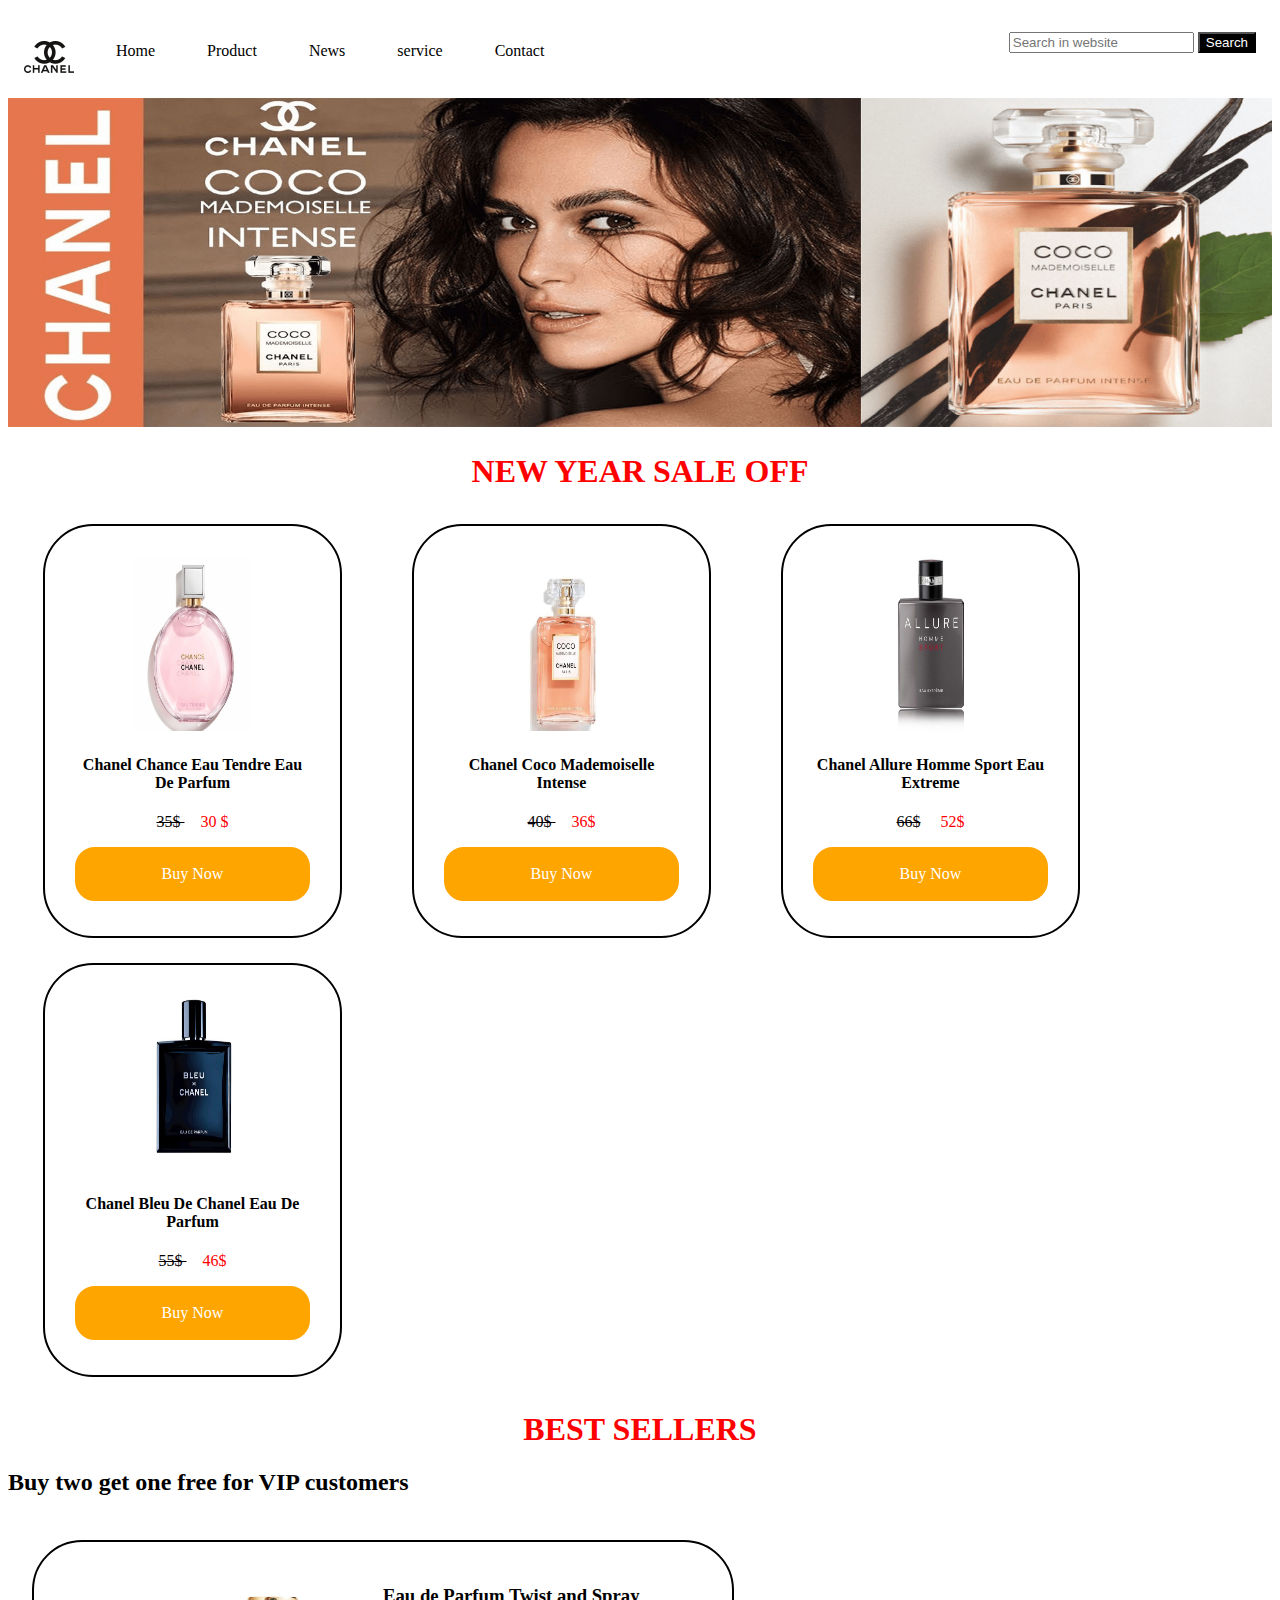
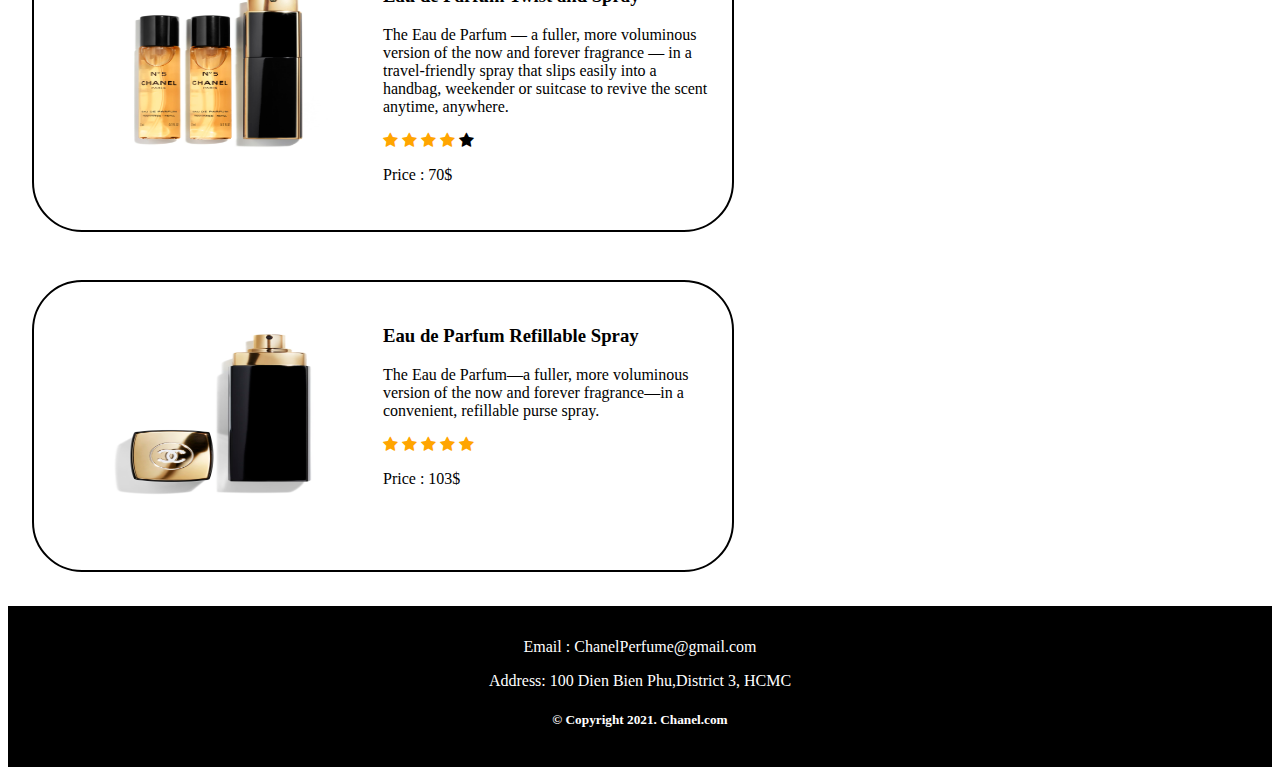
<file: WED201c_PE_SU2021_876452/PaperNo_2/All/Resource/index.html>
<!doctype html>
<html>
<head>
<meta charset="utf-8">
<title>Chanel perfume</title>

<link href="https://fonts.googleapis.com/css?family=Playfair+Display&display=swap" rel="stylesheet">
<link rel="stylesheet" href="https://cdnjs.cloudflare.com/ajax/libs/font-awesome/4.7.0/css/font-awesome.min.css">
<link href="styleindex.css" rel="stylesheet">
<style>
	
.checked {
  color: orange;
}
	
</style>

</head>

<body>
	
<div>
		
	<div>
		<img src="images/logochanel.png" id="i1">
	</div>

	
	<div class="u1">
	
		<ul>
			<li><a href="#">Home</a></li>
			<li><a href="#">Product</a></li>
			<li><a href="#">News</a></li>
			<li><a href="#">service</a></li>
			<li><a href="#">Contact</a></li>
		</ul>
	
	
	<div class="t1">
		<form>
		<input type="text" placeholder="Search in website">
		<button type="submit">Search</button>
		</form>
	
	</div>
	
	</div>
	
	<div>
		
		<img src="images/Banner01.jpg" alt="Chanel" id="i2"/>
		
	</div>
	
	
	<div class="l1">
	
		<h1>NEW YEAR SALE OFF</h1>
		
		<div class="ad">
		
			<img src="images/chance-eau-tendre-eau-de-parfum-300x300.png" alt="Chanel" />
			<h4>Chanel Chance Eau Tendre Eau De Parfum</h4>
			<p> <del>35$ </del> &nbsp; &nbsp;  30 $ </p>
			<div id="b1">Buy Now</div>
		</div>
		
		<div class="ad">
		
			<img src="images/Chanel-Coco-Mademoiselle-Intense-0-600x600.jpg" alt="Chanel" />
			<h4>Chanel Coco Mademoiselle Intense</h4>
			<p> <del>40$ </del> &nbsp; &nbsp;  36$ </p>
			<div id="b1">Buy Now</div>
		</div>
		
		<div class="ad">
		
			<img src="images/Chanel-Allure-Homme-Sport-Eau-Extreme-1-600x600.jpg" alt="Chanel" />
			<h4>Chanel Allure Homme Sport Eau Extreme </h4>
			<p> <del>66$</del> &nbsp; &nbsp;  52$ </p>
			<div id="b1">Buy Now</div>
		</div>
		
		
		<div class="ad">
		
			<img src="images/Chanel-Bleu-De-Chanel-Eau-De-Parfum-1-600x600.jpg" alt="Chanel" />
			<h4>Chanel Bleu De Chanel Eau De Parfum</h4>
			<p> <del>55$ </del> &nbsp; &nbsp;  46$ </p>
			<div id="b1">Buy Now</div>
		</div>
		
		
		<div style="clear: both;"></div>
	</div>
	
	<h1>BEST SELLERS</h1>
		
	<div>
	
		<h2>Buy two get one free for VIP customers</h2>
		
	</div>
	
	<div class="container">
	
		<div class="ad2">
		
			<img src="images/Chanel_N5.jpg" />
		
			<h3>Eau de Parfum Twist and Spray</h3>
			<p>The Eau de Parfum — a fuller, more voluminous version of the now and forever fragrance — in a travel-friendly spray that slips easily into a handbag, weekender or suitcase to revive the scent anytime, anywhere.</p>

			<p> 
				<span class="fa fa-star checked"></span>
				<span class="fa fa-star checked"></span>
				<span class="fa fa-star checked"></span>
				<span class="fa fa-star checked"></span>
				<span class="fa fa-star"></span>	
			
			</p>
			<p>Price : 70$ </p>
		
		
		</div>
		
		
		<div class="ad2">
		
			<img src="images/Chanel_N5_02.jpg" />
		
			<h3>Eau de Parfum Refillable Spray</h3>
			<p>The Eau de Parfum—a fuller, more voluminous version of the now and forever fragrance—in a convenient, refillable purse spray.</p>
			<p>
				<span class="fa fa-star checked"></span>
				<span class="fa fa-star checked"></span>
				<span class="fa fa-star checked"></span>
				<span class="fa fa-star checked"></span>
				<span class="fa fa-star checked"></span>
			
			
			</p>
			<p>Price : 103$ </p>
		
		
		</div>
		
		<div style="clear: both; margin-bottom: 10px;"></div>
		
	</div>	
	
	<div class="last">
				
				<p>Email : ChanelPerfume@gmail.com</p>
				<p>Address: 100 Dien Bien Phu,District 3, HCMC</p>
				<h5>&copy; Copyright 2021. Chanel.com</h5>
			
	</div>
		
	
</body>
</html>
</file>
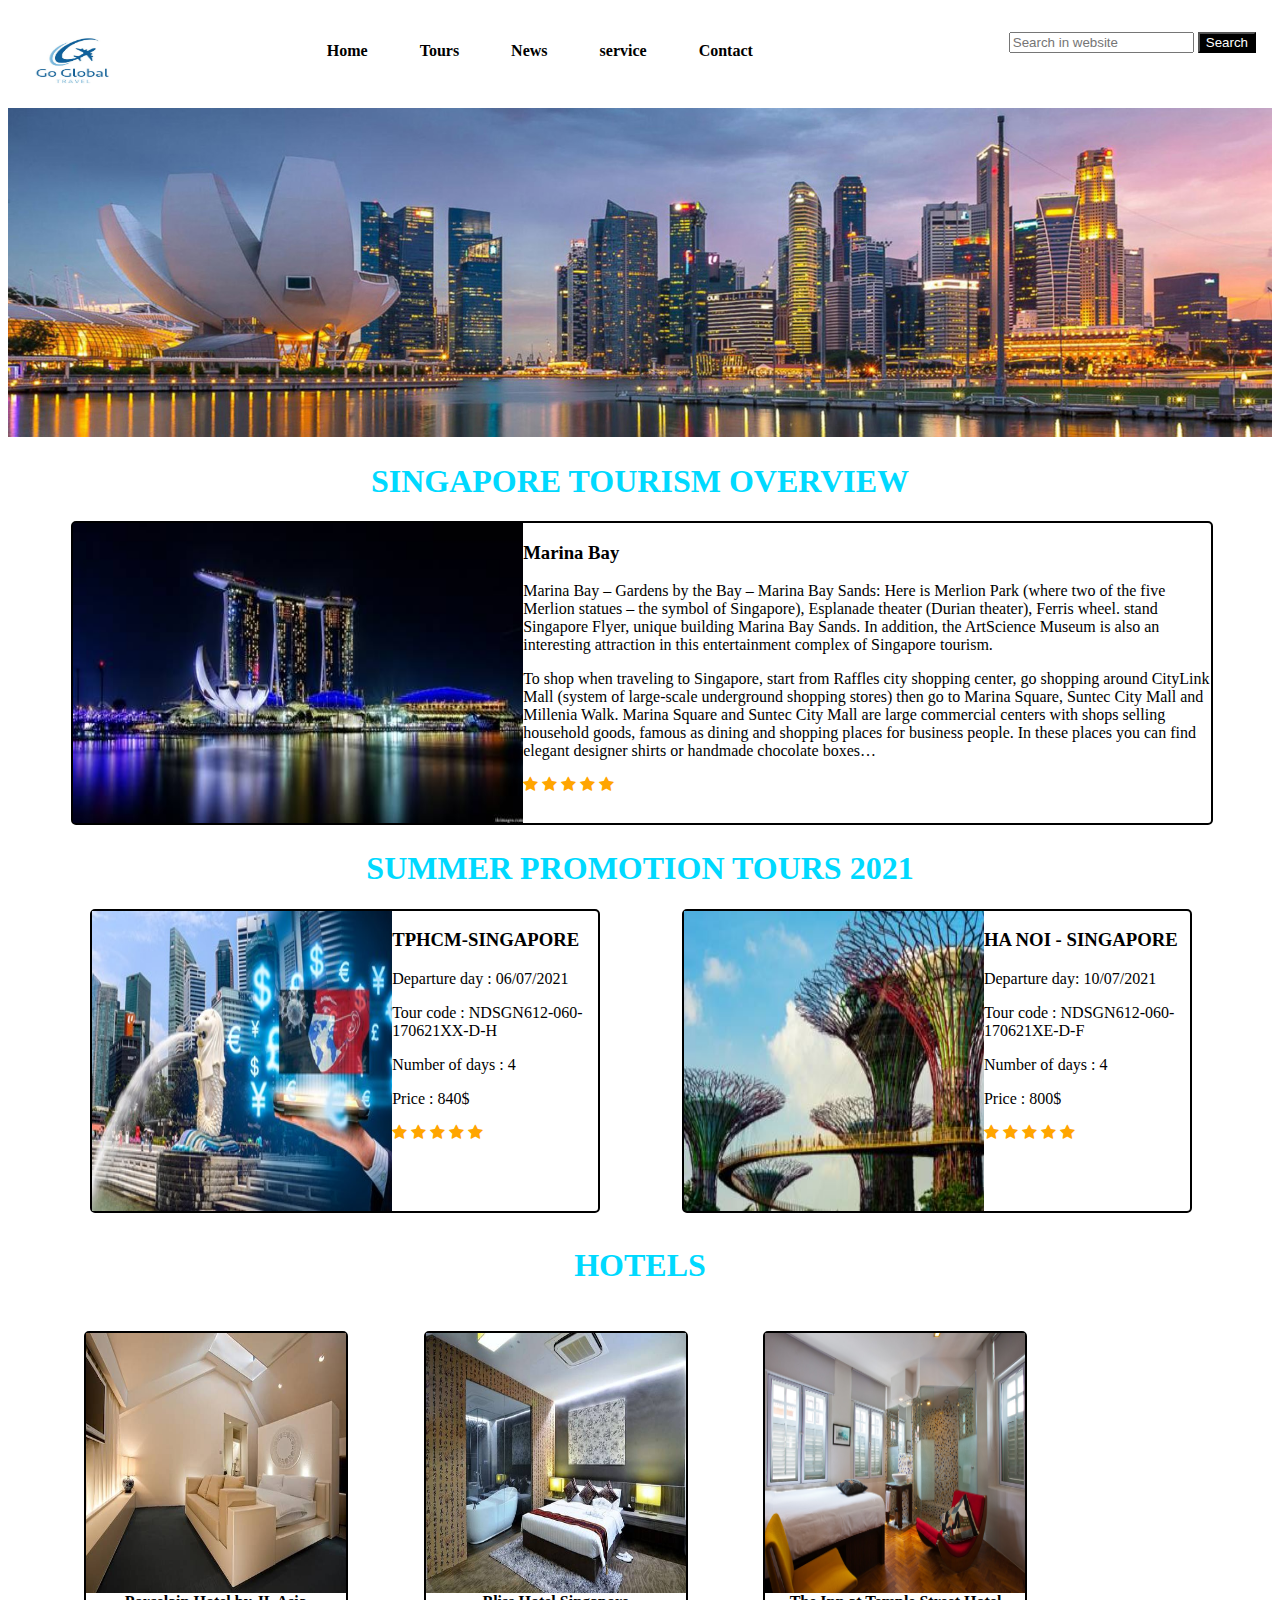
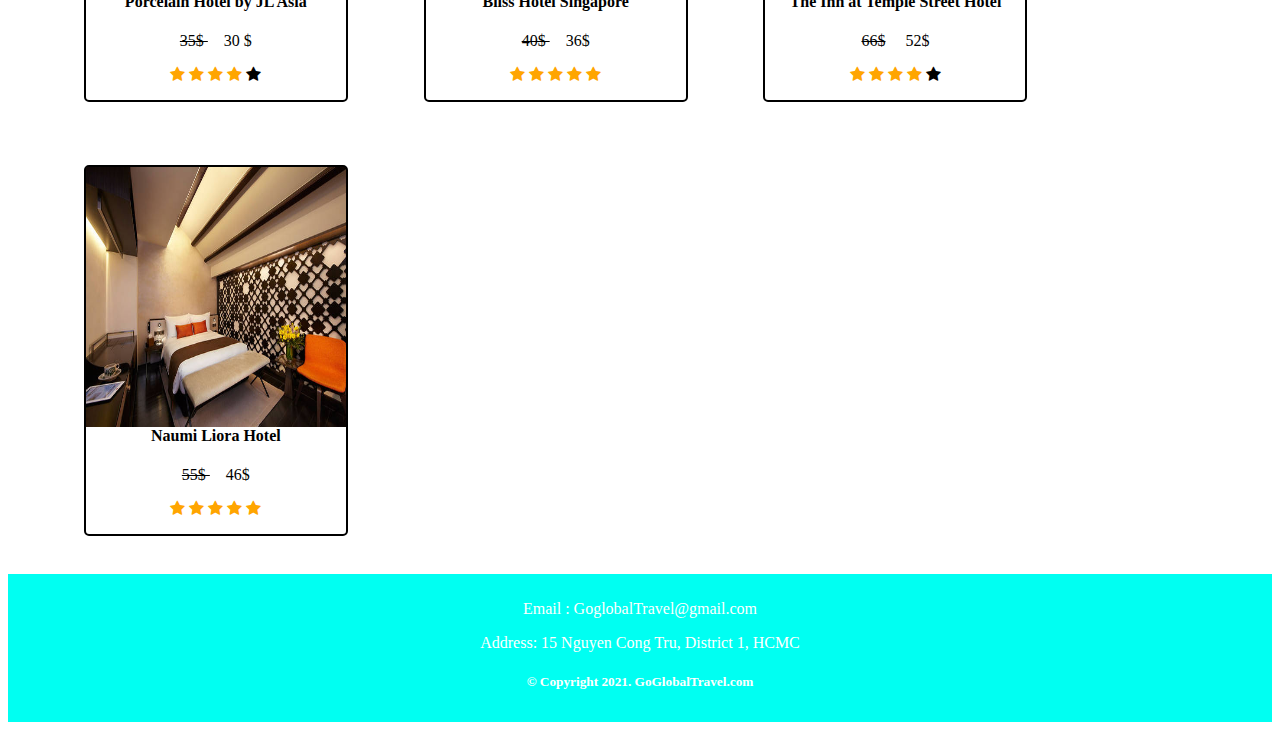
<file: WED201c_RE_SU2021_436872/PaperNo_1/All/Resource/index.html>
<!doctype html>
<html>
<head>
<meta charset="utf-8">
<title>Go Global Travel</title>
<link href="https://fonts.googleapis.com/css?family=Playfair+Display&display=swap" rel="stylesheet">
<link rel="stylesheet" href="https://cdnjs.cloudflare.com/ajax/libs/font-awesome/4.7.0/css/font-awesome.min.css">
<link rel='stylesheet' type='text/css' media='screen' href='styleindex.css'>
<style>
	
	.checked {
	  color: orange;
	}
	
</style>

</head>

<body>
	
<div>
		
	<div>
		<img src="images/logochanel.png" id="i1">
	</div>

	
	<div class="menu">
	
		<ul>
			<li><a href="index.html">Home</a></li>
			<li><a href="sanpham.html">Tours</a></li>
			<li><a href="#">News</a></li>
			<li><a href="#">service</a></li>
			<li><a href="contact.html">Contact</a></li>
	
		</ul>
	
	</div>
	
	<div>
		<form>
			<input type="text" placeholder="Search in website">
			<button type="submit">Search</button>
		</form>
	
	</div>
	
</div>
	
	<div>
		
		<img src="images/Banner01.jpg" alt="Singapore" id="i2"/>
		
	</div>
	
	<h1>SINGAPORE TOURISM OVERVIEW</h1>
	
	<div>
	
		<div class="t1">
		
			<img src="images/marina-bay-sands.jpg"/>
		
				<h3>Marina Bay</h3>
				<p>Marina Bay – Gardens by the Bay – Marina Bay Sands: Here is Merlion Park (where two of the five Merlion statues – the symbol of Singapore), Esplanade theater (Durian theater), Ferris wheel. stand Singapore Flyer, unique building Marina Bay Sands. In addition, the ArtScience Museum is also an interesting attraction in this entertainment complex of Singapore tourism.</p>
				
				<p>To shop when traveling to Singapore, start from Raffles city shopping center, go shopping around CityLink Mall (system of large-scale underground shopping stores) then go to Marina Square, Suntec City Mall and Millenia Walk. Marina Square and Suntec City Mall are large commercial centers with shops selling household goods, famous as dining and shopping places for business people. In these places you can find elegant designer shirts or handmade chocolate boxes…</p>

				<p> 
					<span class="fa fa-star checked"></span>
					<span class="fa fa-star checked"></span>
					<span class="fa fa-star checked"></span>
					<span class="fa fa-star checked"></span>
					<span class="fa fa-star checked"></span>	

				</p>

		
		
		</div>
		
		<h1>SUMMER PROMOTION TOURS 2021</h1>
	
		<div class="t2">
		
			<img src="images/24_Feb_2020_032059_GMTunnamed.jpg" />
		
			<h3>TPHCM-SINGAPORE</h3>
			<p>Departure day : 06/07/2021</p>
			<p>Tour code : NDSGN612-060-170621XX-D-H</p>
			<p>Number of days : 4</p>
			<p>Price : 840$ </p>
			<p>
				<span class="fa fa-star checked"></span>
				<span class="fa fa-star checked"></span>
				<span class="fa fa-star checked"></span>
				<span class="fa fa-star checked"></span>
				<span class="fa fa-star checked"></span>
			
			
			</p>
		
		</div>
		
		
		<div class="t2">
		
			<img src="images/Gardens_by_the_Bay_-_Singapore-410x250.jpg" />
		
			<h3>HA NOI - SINGAPORE</h3>
			<p>Departure day: 10/07/2021</p>
			<p>Tour code : NDSGN612-060-170621XE-D-F</p>
			<p>Number of days : 4</p>
			<p>Price : 800$ </p>
			<p>
				<span class="fa fa-star checked"></span>
				<span class="fa fa-star checked"></span>
				<span class="fa fa-star checked"></span>
				<span class="fa fa-star checked"></span>
				<span class="fa fa-star checked"></span>
			
			
			</p>
		
		
		</div>
		
		<div style="clear: both; margin-bottom: 10px;"></div>
		
		<!----------------------------------------------------------------------->
	
		<h1>HOTELS</h1>
		
		<div class="t3">
		
			<img src="images/photos_15442_301072.jpg" alt="Singapore" />
			<h4>Porcelain Hotel by JL Asia </h4>
			<p> <del>35$ </del> &nbsp; &nbsp;  30 $ </p>
			
				<p> 
					<span class="fa fa-star checked"></span>
					<span class="fa fa-star checked"></span>
					<span class="fa fa-star checked"></span>
					<span class="fa fa-star checked"></span>
					<span class="fa fa-star"></span>	

				</p>
			
		</div>
		
		<div class="t3">
		
			<img src="images/ivivu.jpg" alt="Singapore" />
			<h4> Bliss Hotel Singapore</h4>
			<p> <del>40$ </del> &nbsp; &nbsp;  36$ </p>
			
				<p> 
					<span class="fa fa-star checked"></span>
					<span class="fa fa-star checked"></span>
					<span class="fa fa-star checked"></span>
					<span class="fa fa-star checked"></span>
					<span class="fa fa-star checked"></span>	

				</p>
			
		</div>
		
		<div class="t3">
		
			<img src="images/ivivu1.jpeg" alt="Singapore" />
			<h4>The Inn at Temple Street Hotel</h4>
			<p> <del>66$</del> &nbsp; &nbsp;  52$ </p>
			
				<p> 
					<span class="fa fa-star checked"></span>
					<span class="fa fa-star checked"></span>
					<span class="fa fa-star checked"></span>
					<span class="fa fa-star checked"></span>
					<span class="fa fa-star"></span>	

				</p>
			
		</div>
		
		
		<div class="t3">
		
			<img src="images/ivivu2.jpg" alt="Singapore" />
			<h4>Naumi Liora Hotel</h4>
			<p> <del>55$ </del> &nbsp; &nbsp;  46$ </p>
			
				<p> 
					<span class="fa fa-star checked"></span>
					<span class="fa fa-star checked"></span>
					<span class="fa fa-star checked"></span>
					<span class="fa fa-star checked"></span>
					<span class="fa fa-star checked"></span>	

				</p>
			
		</div>
		
		
		<div style="clear: both;"></div>
	</div>
	
	
	
	<div class="footer">
				
				<p>Email : GoglobalTravel@gmail.com</p>
				<p>Address: 15 Nguyen Cong Tru, District 1, HCMC</p>
				<h5>&copy; Copyright 2021. GoGlobalTravel.com</h5>
			
	</div>
		
	
</body>
</html>
</file>
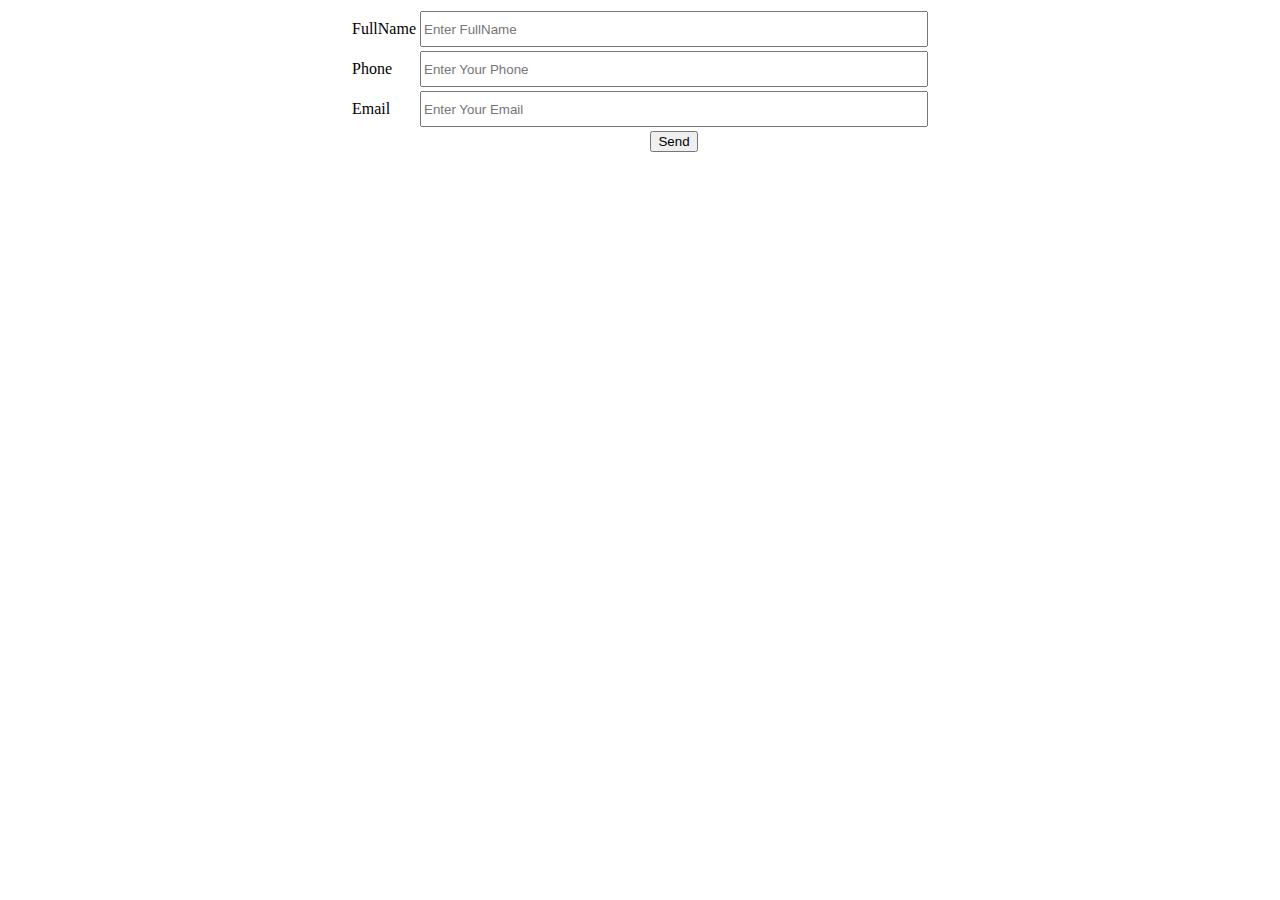
<file: WED201c_PE_SU2021_876452/PaperNo_1/All/Resource/contact.html>
<!DOCTYPE html>
<html>

<head>
    <meta charset='utf-8'>
    <meta http-equiv='X-UA-Compatible' content='IE=edge'>
    <title>Page Title</title>
    <meta name='viewport' content='width=device-width, initial-scale=1'>
    <link rel='stylesheet' type='text/css' media='screen' href='stylecontact.css'>
    <script src='mycode.js'></script>
</head>

<body>
    <div class="mytable">
        <table>
            <tr>
                <td>
                    <label>FullName</label>
                </td>
                <td>
                    <input type="text" id="name" placeholder="Enter FullName">
                </td>
            </tr>
            <tr>
                <td>
                    <label>Phone</label>
                </td>
                <td>
                    <input type="text" id="phone" placeholder="Enter Your Phone">
                </td>
            </tr>
            <tr>
                <td>
                    <label>Email</label>
                </td>
                <td>
                    <input type="text" id="email" placeholder="Enter Your Email">
                </td>
            </tr>
            <tr>
                <td></td>
                <td class="mybtn">
                    <button onclick="show()">Send</button>
                </td>
            </tr>
        </table>
    </div>
</body>

</html>
</file>
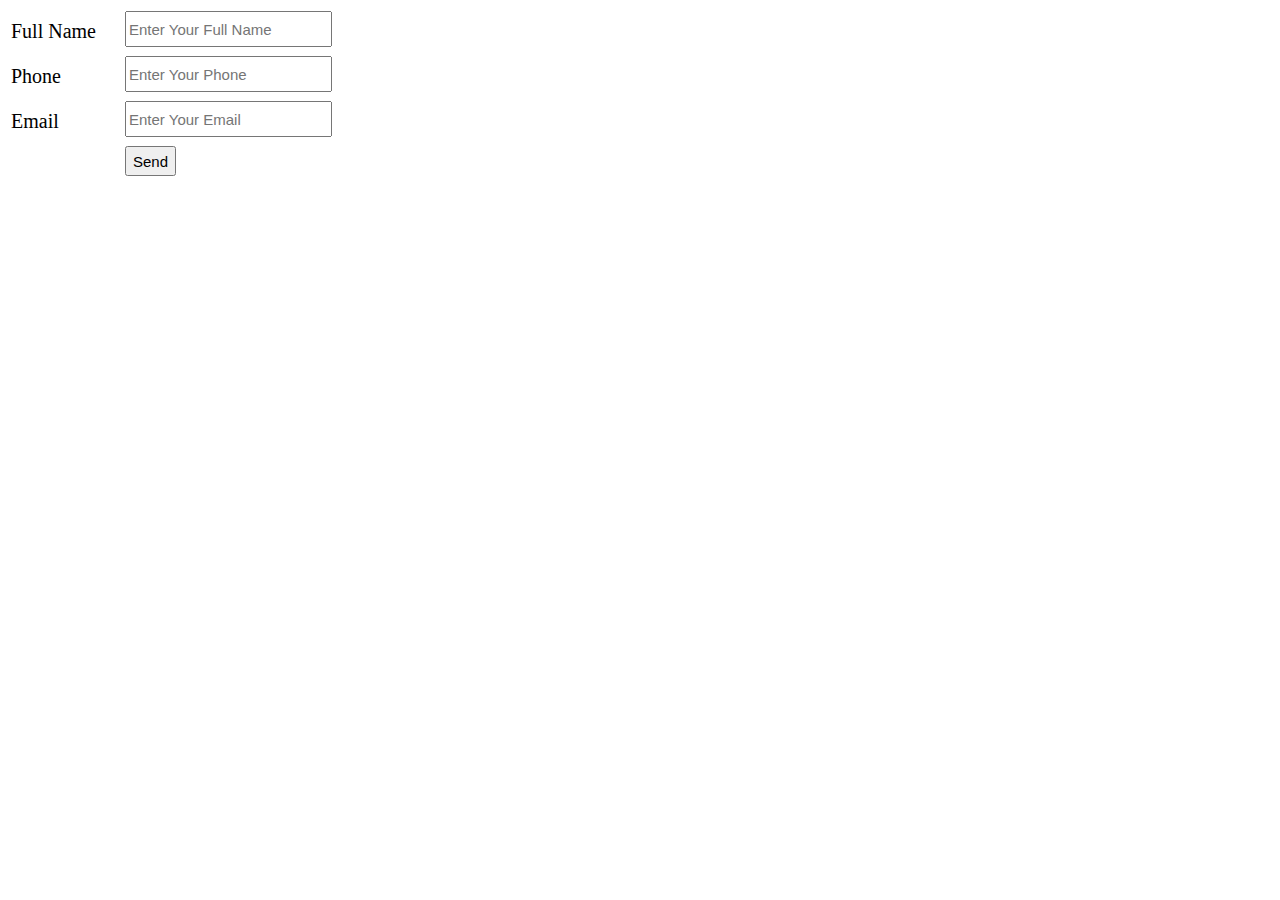
<file: WED201c_PE_SU2021_876452/PaperNo_2/All/Resource/contact.html>
<!DOCTYPE html>
<html>
<head>
    <meta charset='utf-8'>
    <meta http-equiv='X-UA-Compatible' content='IE=edge'>
    <title>Contact Page</title>
    <meta name='viewport' content='width=device-width, initial-scale=1'>
    <link rel='stylesheet' type='text/css' media='screen' href='stylecontact.css'>
    <script src='mycode.js'></script>
</head>

<body>
    <table>
        <tr>
            <td>Full Name</td>
            <td>
                <input type="text" placeholder="Enter Your Full Name">
            </td>
        </tr>
        <tr>
            <td>Phone</td>
            <td>
                <input type="text" placeholder="Enter Your Phone">
            </td>
        </tr>
        <tr>
            <td>Email</td>
            <td>
                <input type="text" placeholder="Enter Your Email">
            </td>
        </tr>
        <tr>
            <td></td>
            <td>
                <input type="button" value="Send" onclick="checkForm()">
            </td>
        </tr>
    </table>
</body>
</html>
</file>
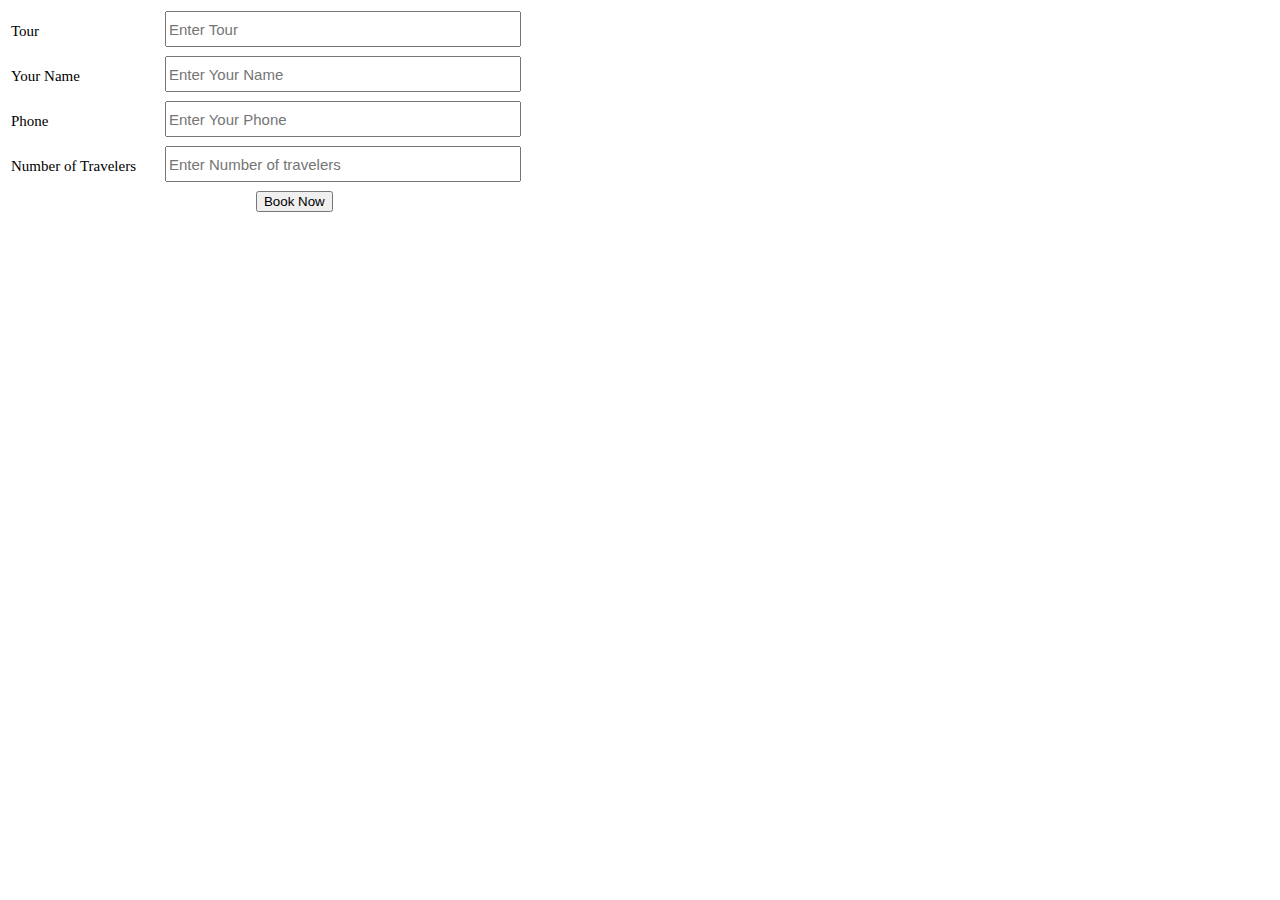
<file: WED201c_RE_SU2021_436872/PaperNo_1/All/Resource/contact.html>
<!DOCTYPE html>
<html>
<head>
    <meta charset='utf-8'>
    <meta http-equiv='X-UA-Compatible' content='IE=edge'>
    <title>Contact Page</title>
    <meta name='viewport' content='width=device-width, initial-scale=1'>
    <link rel='stylesheet' type='text/css' media='screen' href='stylecontact.css'>
    <script src='mycode.js'></script>
</head>

<body>
    <table>
        <tr>
            <td>Tour</td>
            <td>
                <input type="text" placeholder="Enter Tour" id="tour">
            </td>
        </tr>
        <tr>
            <td>Your Name</td>
            <td>
                <input type="text" placeholder="Enter Your Name" id="name">
            </td>
        </tr>
        <tr>
            <td>Phone</td>
            <td>
                <input type="text" placeholder="Enter Your Phone" id="phone">
            </td>
        </tr>
        <tr>
            <td>Number of Travelers</td>
            <td>
                <input type="text" placeholder="Enter Number of travelers" id="number">
            </td>
        </tr>
        <tr>
            <td>
                <td><button onclick="myFunction()">Book Now</button></td>
            </td>
        </tr>
    </table>
</body>
</html>
</file>
<file: WED201c_PE_SU2021_876452/PaperNo_2/All/Resource/styleindex.css>
#i1{
    width: 50px;
    height: 50px;
}
.u1 li, .t1{
    list-style-type: none;
    padding: 10px;
    overflow: hidden;
    background-color: white;
}
#i1, .u1 li{
    float: left;
}
.t1{
    float: right;
}
#i1, .u1 li a, .t1{
    display: block;
    color: black;
    text-align: center;
    padding: 16px;
    text-decoration: none;
}
.u1 li a:hover {
    background-color: grey;
}
.t1 button{
    background-color: black;
    color: white;
}
h1{
    text-align: center;
    color: red;
}
.last{
    color:white;
    background-color: black;
    text-align: center;
    padding: 16px;
}
#i2{
    width: 100%;
    height: auto;
}
.l1 .ad img{
    width: 50%;
    height: 50%;
}
.l1 .ad{
    float: left;
    background-color: white;
    margin: 1%;
    text-align: center;
    padding: 30px;
    margin-left: 35px;
    margin-right: 35px;
    height: 350px;
    width: 235px;
    border: 2px solid black;
    border-radius: 50px;
}
.l1 .ad #b1{
    background-color: orange;
    color: white;
    padding: 15px;
    border:solid orange;
    border-radius: 20px;
}
.l1 .ad p del{
    color: black;
}
.l1 .ad p{
    color: red;
}
.container .ad2 img{
    width: 50%;
    height: 85%;
    float: left;
}
.container .ad2{
    float: left;
    background-color: white;
    margin: 24px;
    border-radius: 50px;
    padding: 24px;
    height: 240px;
    width: 650px;
    border: 2px solid black;
    border-radius: 50px;
    text-align: left;
}
</file>
<file: WED201c_RE_SU2021_436872/PaperNo_1/All/Resource/styleindex.css>
#i1{
    height: 60px;
    width: 100px;
    float: left;
}
.menu li, form{
    list-style-type: none;
    padding: 10px;
    overflow: hidden;
    background-color: white;
}
#i1, .menu li{
    float: left;
}
form{
    float: right;
}
#i1, .menu li a, form{
    display: block;
    color: black;
    text-align: center;
    padding: 16px;
    text-decoration: none;
}
.menu li a:hover {
    background-color: grey;

}
form button{
    background-color: black;
    color: white;
}
.menu{
    margin-left: 20%;
    font-weight: bold;
}
#i2{
    width: 100%;
}
h1{
    text-align: center;
    color: rgb(0, 217, 255);
}
.t1 img{
    width: 450px;
    height: 300px;
    float: left;
}
.footer{
    background-color: rgb(0, 255, 242);
    text-align: center;
    color: white;
    padding-top: 10px;
    padding-bottom: 10px;
}
.t1{
    border: 2px solid black;
    float: left;
    width: 90%;
    margin-left: 5%;
    margin-bottom: 2%;
    border-radius: 5px;
}
.t2 img{
    width: 300px;
    height: 300px;
    float: left;
}
.t2{
    border: 2px solid black;
    float: left;
    width: 40%;
    margin-left: 6.5%;
    border-radius: 5px;
    margin-bottom: 1%;
}
.t3 img{
    width: 260px;
    height: 260px;
    float: left;
}
.t3{
    border: 2px solid black;
    float: left;
    margin-left: 6%;
    margin-top: 2%;
    margin-bottom: 3%;
    border-radius: 5px;
    text-align: center;
}
</file>
<file: WED201c_PE_SU2021_876452/PaperNo_1/All/Resource/stylecontact.css>
table{
    margin-left: auto;
    margin-right: auto;
}

table input{
    height: 30px;
    width: 500px;
}

.mybtn{
    text-align: center;
}
</file>
<file: WED201c_PE_SU2021_876452/PaperNo_2/All/Resource/stylecontact.css>
table input{
    height: 30px;
    font-size: 15px;
    margin-left: 25px;
    margin-bottom: 5px;
}
table{
    font-size: 20px;
}
</file>
<file: WED201c_RE_SU2021_436872/PaperNo_1/All/Resource/stylecontact.css>
table input{
    height: 30px;
    width: 150%;
    font-size: 15px;
    margin-left: 25px;
    margin-bottom: 5px;
}
table button{
    margin-left: 50%;
}
table{
    font-size: 15px;
}
</file>
